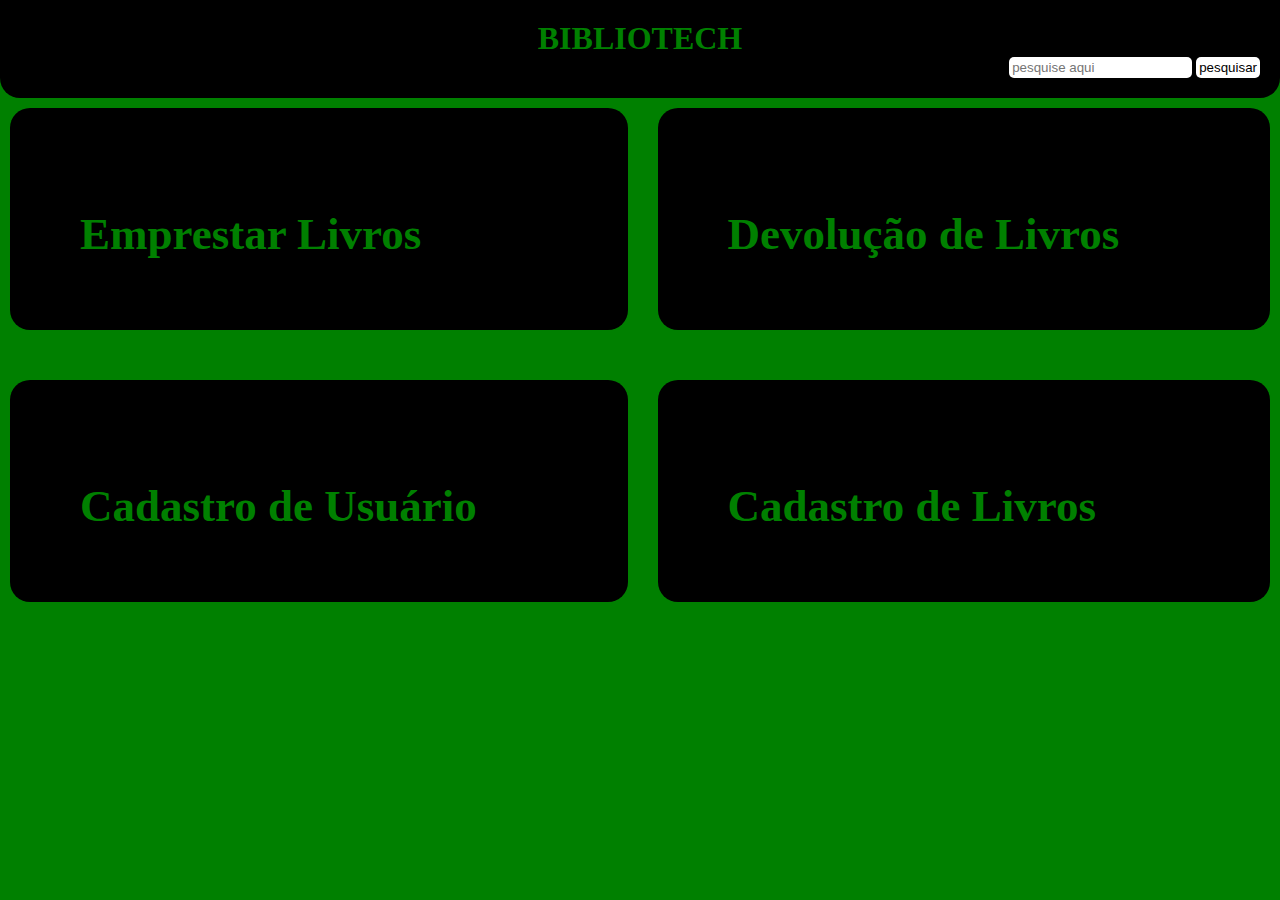
<file: index.html>
<!DOCTYPE html>
<html lang="en">

    <head>
        <meta charset="UTF-8">
        <meta http-equiv="X-UA-Compatible" content="IE=edge">
        <meta name="viewport" content="width=device-width, initial-scale=1.0">
        <link rel="stylesheet" href="index.css">
        <title>Bibliotech</title>
    </head>

    <body>
        <header>
            <h1 class="titulo">Bibliotech</h1>

            <div class="div-header">
                <input class="input-pesquisa" type="text" placeholder="pesquise aqui">
                <button class="btn-pesquisa">pesquisar</button>
            </div>
        </header>
        <div class="site">

            <div class="grid-container">
                <a class="link" href="emprestimo.html">
                    <div class="grid-item">
                        <h2 class="pagina">Emprestar Livros</h2>
                    </div>
                </a>

                <a class="link" href="devolucao.html">
                    <div class="grid-item">
                        <h2 class="pagina">Devolução de Livros</h2>
                    </div>
                </a>

                <a class="link" href="cad-usuario.html">
                    <div class="grid-item">
                        <h2 class="pagina">Cadastro de Usuário</h2>
                    </div>
                </a>

                <a class="link" href="cad-livro.html">
                    <div class="grid-item">
                        <h2 class="pagina">Cadastro de Livros</h2>
                    </div>
                </a>
            </div>
        </div>


    </body>

</html>
</file>
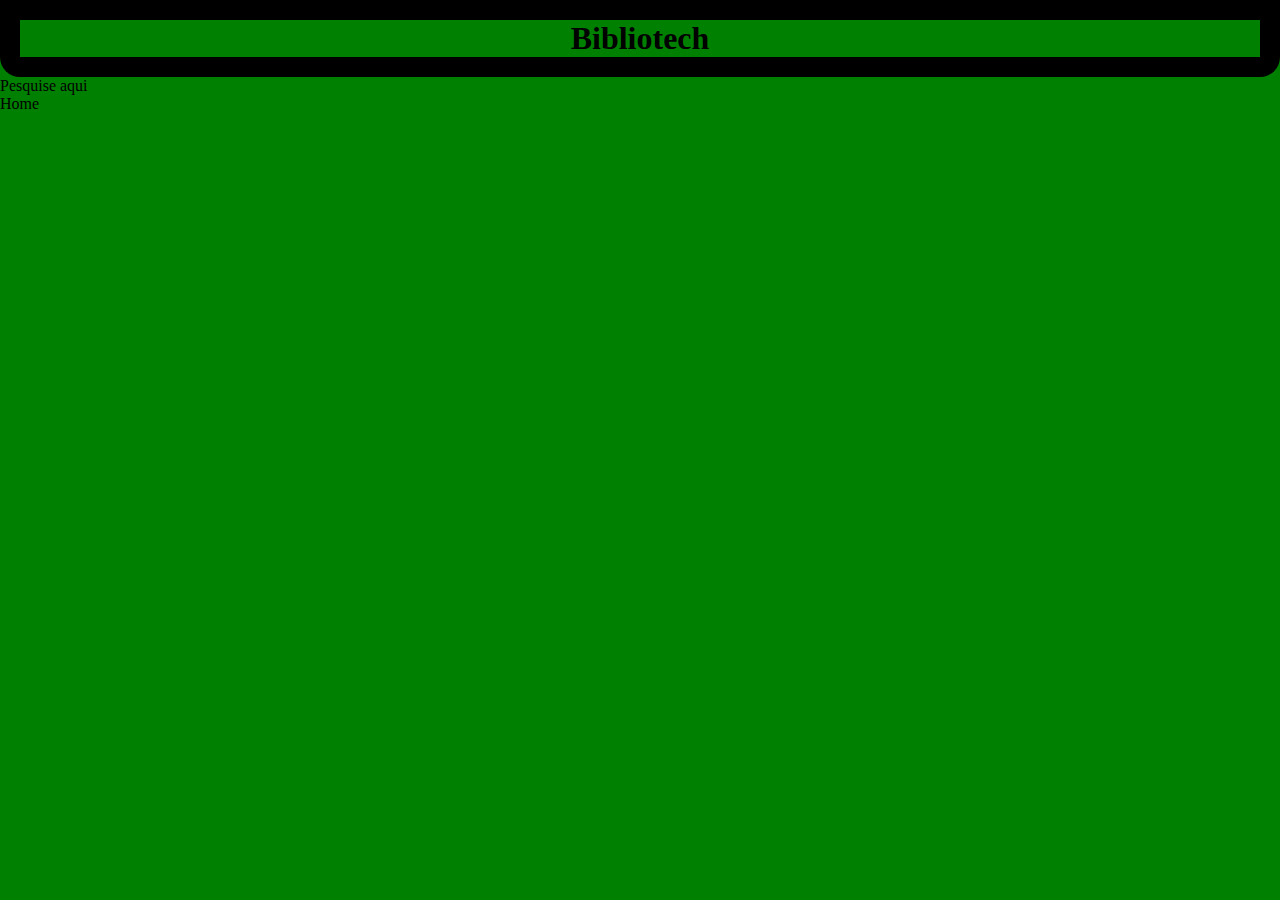
<file: cad-livro.html>
<!DOCTYPE html>
<html lang="en">
<head>
    <meta charset="UTF-8">
    <meta http-equiv="X-UA-Compatible" content="IE=edge">
    <meta name="viewport" content="width=device-width, initial-scale=1.0">
    <link rel="stylesheet" href="index.css">
    <title>Bibliotech</title>
</head>
<body>
    <header>
        <h1>Bibliotech</h1>
        
    </header>
    <p>Pesquise aqui</p>
    <p><a href="index.html">Home</a></p>    
    
</body>
</html>
</file>
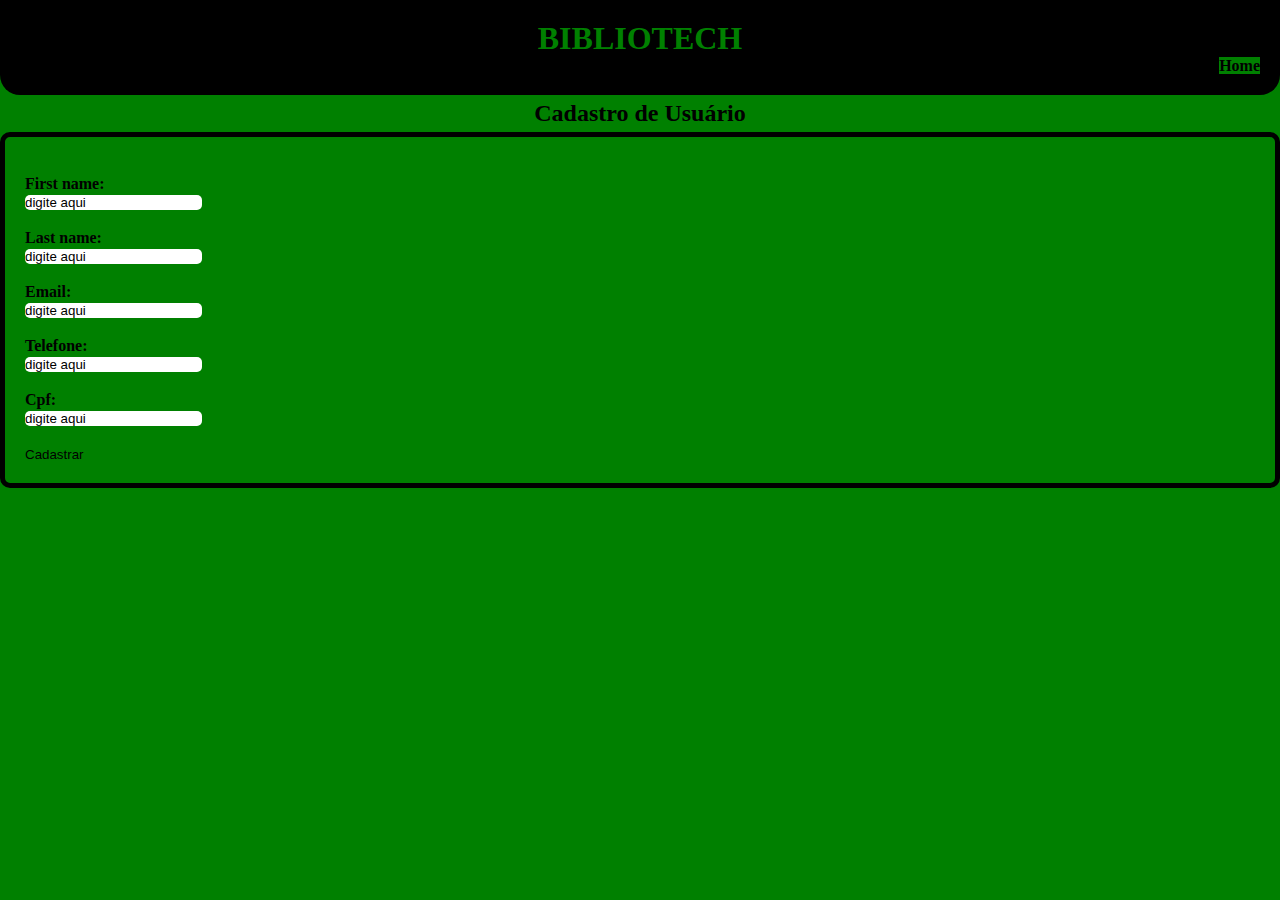
<file: Frontend/cad-usuario.html>
<!DOCTYPE html>
<html lang="en">

<head>
    <meta charset="UTF-8">
    <meta http-equiv="X-UA-Compatible" content="IE=edge">
    <meta name="viewport" content="width=device-width, initial-scale=1.0">
    <link rel="stylesheet" href="index.css">
    <script src="javascript.js"></script>
    <title>Bibliotech</title>
</head>

<body>

    <header>
        <h1 class="titulo">Bibliotech</h1>
        <div class="div-header">
            <h4 class="home"><a href="index.html">Home</a></h4>
        </div>
    </header>

    <h2 id="cad-usuario">Cadastro de Usuário</h2>

    <div class="cadastro">
        <form action="http://localhost:3001/usuario" method="post" class="form_cad">
            <input type="text" id="id" name="id" value=""><br>
            <label for="fname">First name:</label><br>
            <input class="input" placeholder="digite aqui" type="text" id="fname" name="fname" value=""><br><br>

            <label for="lname">Last name:</label><br>
            <input class="input" placeholder="digite aqui" type="text" id="lname" name="lname" value=""><br><br>

            <label for="email">Email:</label><br>
            <input class="input" placeholder="digite aqui" type="email" id="email" name="email" value=""><br><br>

            <label for="telefone">Telefone:</label><br>
            <input class="input" placeholder="digite aqui" type="text" id="telefone" name="telefone" value="" minlength="" maxlength="11" onkeypress="return onlynumber();"><br><br>

            <label for="cpf">Cpf:</label><br>
            <input class="input" placeholder="digite aqui" type="text" id="cpf" name="cpf" value="" minlength="11" maxlength="11" onkeypress="return onlynumber();">
            <br><br>
            <button type="submit">Cadastrar</button>
        </form>
    </div>

</body>

</html>
</file>
<file: index.css>
* {
    padding: 0;
    margin: 0;
    vertical-align: baseline;
    list-style: none;
    border: 0;
    text-decoration: none;
    color: black;
    background-color: green;
}

h1 {
    text-align: center;
}

header {
    padding: 20px;
    background-color: black;
    color: white;
    border-radius: 0px 0px 20px 20px;
}

.titulo{
    background-color: black;
    color: green;
    text-transform: uppercase;
}

.home {
    text-align: right;
    background-color: black;
}


.div-header {
    background-color: black;
    color: white;
    text-align: right;
}

.input-pesquisa {
    padding: 3px;
    border-radius: 5px;
    background-color: white;
    color: black;
}

.btn-pesquisa {
    background-color: white;
    color: black;
    padding: 3px;
    border-radius: 5px;
}

.grid-container {
    display: grid;
    grid-template-columns: auto auto;
    /* background-color: #2196F3; */
    padding: 10px;
    gap: 50px 30px;
}

.grid-item {
    /* background-color: rgba(255, 255, 255, 0.8); */
    border: 40px solid rgba(0, 0, 0, 0.8);
    padding: 60px 60px 30px 30px;
    font-size: 30px;
    text-align: center;
    display: flex;
    flex-grow: inherit; /*inherit acomapnha o elemento pai */
    background-color: black;
    border-radius: 20px;
}

.pagina {
    background-color: black;
    color: green;
}

#cad-usuario {
    text-align: center;
    padding: 5px;
}
</file>
<file: Frontend/index.css>
* {
    padding: 0;
    margin: 0;
    vertical-align: baseline;
    list-style: none;
    border: 0;
    text-decoration: none;
    color: black;
    background-color: green;
}

h1 {
    text-align: center;
}

header {
    padding: 20px;
    background-color: black;
    color: white;
    border-radius: 0px 0px 20px 20px;
}

.titulo{
    background-color: black;
    color: green;
    text-transform: uppercase;
}

.home {
    text-align: right;
    background-color: black;
}


.div-header {
    background-color: black;
    color: white;
    text-align: right;
}

.input-pesquisa {
    padding: 3px;
    border-radius: 5px;
    background-color: white;
    color: black;
}

.btn-pesquisa {
    background-color: white;
    color: black;
    padding: 3px;
    border-radius: 5px;
}

.grid-container {
    display: grid;
    grid-template-columns: 1fr 1fr;
    /* box-sizing: border-box; */
    /* background-color: #2196F3; */
    padding: 10px;
    gap: 50px 30px;
}

.grid-item {
    /* background-color: rgba(255, 255, 255, 0.8); */
    border: 40px solid rgba(0, 0, 0, 0.8);
    /* padding: 60px 60px 30px 30px; */
    font-size: 2em;
    /* width: 100%; */
    height: 150px;
    text-align: center;
    display: flex;
    object-fit: cover;
    /* flex-grow: inherit; inherit acomapnha o elemento pai */
    background-color: black;
    border-radius: 20px;
}

.pagina {
    background-color: black;
    color: green;
}

#cad-usuario {
    text-align: center;
    padding: 5px;
}

.form_cad{
    border: solid 5px black;
    padding: 20px;
    border-radius: 10px;
}

.input{
    background-color: white;
    border-radius: 5px;

}

.input::-webkit-input-placeholder  {
    color:black;
}

label{
    font-weight: bold;
}
</file>
